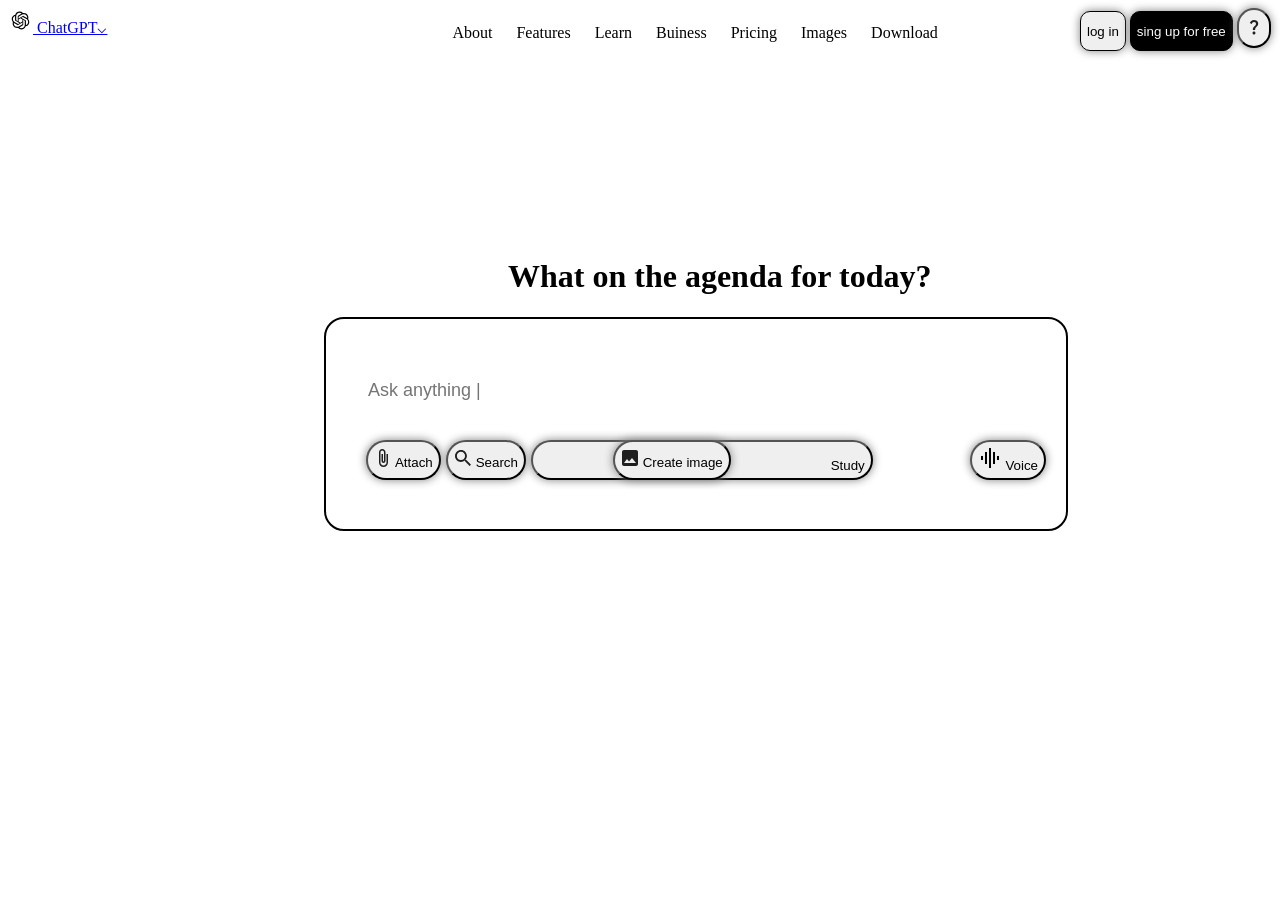
<file: index.html>
<!DOCTYPE html>
<html lang="en">
<head>
    <meta charset="UTF-8">
    <meta name="viewport" content="width=device-width, initial-scale=1.0">
    <title>Document</title>
    <link href="https://fonts.googleapis.com/icon?family=Material+Icons" rel="stylesheet">
    <link href="https://fonts.googleapis.com/icon?family=Material+Icons"
      rel="stylesheet">
    <link rel="stylesheet" href="index.css">
</head>
<body>
    <section class="navigation">
       <a  class="logo" href="index.html" title="ChatGPT">
     <svg class="logo-img" xmlns="http://www.w3.org/2000/svg" shape-rendering="geometricPrecision" text-rendering="geometricPrecision" image-rendering="optimizeQuality" fill-rule="evenodd" clip-rule="evenodd" viewBox="0 0 512 509.639"><path fill="#fff" d="M115.612 0h280.775C459.974 0 512 52.026 512 115.612v278.415c0 63.587-52.026 115.613-115.613 115.613H115.612C52.026 509.64 0 457.614 0 394.027V115.612C0 52.026 52.026 0 115.612 0z"/><path fill-rule="nonzero" d="M412.037 221.764a90.834 90.834 0 004.648-28.67 90.79 90.79 0 00-12.443-45.87c-16.37-28.496-46.738-46.089-79.605-46.089-6.466 0-12.943.683-19.264 2.04a90.765 90.765 0 00-67.881-30.515h-.576c-.059.002-.149.002-.216.002-39.807 0-75.108 25.686-87.346 63.554-25.626 5.239-47.748 21.31-60.682 44.03a91.873 91.873 0 00-12.407 46.077 91.833 91.833 0 0023.694 61.553 90.802 90.802 0 00-4.649 28.67 90.804 90.804 0 0012.442 45.87c16.369 28.504 46.74 46.087 79.61 46.087a91.81 91.81 0 0019.253-2.04 90.783 90.783 0 0067.887 30.516h.576l.234-.001c39.829 0 75.119-25.686 87.357-63.588 25.626-5.242 47.748-21.312 60.682-44.033a91.718 91.718 0 0012.383-46.035 91.83 91.83 0 00-23.693-61.553l-.004-.005zM275.102 413.161h-.094a68.146 68.146 0 01-43.611-15.8 56.936 56.936 0 002.155-1.221l72.54-41.901a11.799 11.799 0 005.962-10.251V241.651l30.661 17.704c.326.163.55.479.596.84v84.693c-.042 37.653-30.554 68.198-68.21 68.273h.001zm-146.689-62.649a68.128 68.128 0 01-9.152-34.085c0-3.904.341-7.817 1.005-11.663.539.323 1.48.897 2.155 1.285l72.54 41.901a11.832 11.832 0 0011.918-.002l88.563-51.137v35.408a1.1 1.1 0 01-.438.94l-73.33 42.339a68.43 68.43 0 01-34.11 9.12 68.359 68.359 0 01-59.15-34.11l-.001.004zm-19.083-158.36a68.044 68.044 0 0135.538-29.934c0 .625-.036 1.731-.036 2.5v83.801l-.001.07a11.79 11.79 0 005.954 10.242l88.564 51.13-30.661 17.704a1.096 1.096 0 01-1.034.093l-73.337-42.375a68.36 68.36 0 01-34.095-59.143 68.412 68.412 0 019.112-34.085l-.004-.003zm251.907 58.621l-88.563-51.137 30.661-17.697a1.097 1.097 0 011.034-.094l73.337 42.339c21.109 12.195 34.132 34.746 34.132 59.132 0 28.604-17.849 54.199-44.686 64.078v-86.308c.004-.032.004-.065.004-.096 0-4.219-2.261-8.119-5.919-10.217zm30.518-45.93c-.539-.331-1.48-.898-2.155-1.286l-72.54-41.901a11.842 11.842 0 00-5.958-1.611c-2.092 0-4.15.558-5.957 1.611l-88.564 51.137v-35.408l-.001-.061a1.1 1.1 0 01.44-.88l73.33-42.303a68.301 68.301 0 0134.108-9.129c37.704 0 68.281 30.577 68.281 68.281a68.69 68.69 0 01-.984 11.545v.005zm-191.843 63.109l-30.668-17.704a1.09 1.09 0 01-.596-.84v-84.692c.016-37.685 30.593-68.236 68.281-68.236a68.332 68.332 0 0143.689 15.804 63.09 63.09 0 00-2.155 1.222l-72.54 41.9a11.794 11.794 0 00-5.961 10.248v.068l-.05 102.23zm16.655-35.91l39.445-22.782 39.444 22.767v45.55l-39.444 22.767-39.445-22.767v-45.535z"/>

    </svg>    
     ChatGPT⌵</a>  
     
    <nav>
    <ul>
    
        <li>About</li>
        <li>Features</li>
        <li>Learn</li>
        <li>Buiness</li>
        <li>Pricing</li>
        <li> <a class="images-a" href="images.html">Images</a></li>
        <li>Download</li>
    </ul>
    </nav>
    <div class="nav-button">
    <button class="log-in">log in</button>
    <button class="sing">sing up for free</button>
    <button class="button-nav">
        <svg xmlns="http://www.w3.org/2000/svg" enable-background="new 0 0 20 20" height="18px" viewBox="1 1 18 18" width="18px" fill="#1f1f1f"><g><rect fill="none" height="20" width="20"/></g><g><path d="M9.29,10.58c0.6-1.07,1.73-1.7,2.39-2.65c0.7-0.99,0.31-2.85-1.67-2.85c-1.3,0-1.94,0.98-2.2,1.8l-2-0.84 C6.35,4.41,7.83,3,9.99,3c1.81,0,3.05,0.82,3.68,1.85c0.54,0.88,0.86,2.54,0.02,3.77c-0.92,1.36-1.81,1.78-2.28,2.65 c-0.19,0.35-0.27,0.58-0.27,1.72H8.91C8.91,12.4,8.82,11.42,9.29,10.58z M11.5,16c0,0.83-0.67,1.5-1.5,1.5 c-0.83,0-1.5-0.67-1.5-1.5c0-0.83,0.67-1.5,1.5-1.5C10.83,14.5,11.5,15.17,11.5,16z"/></g></svg>
    </button>
    </div>
    </section>
     <h1 class="titel">What on the agenda for today?</h1> 
     <main class="main">
      
    
    <div class="header">
    <input type="text" name="Ask-anything." id="Ask-anything" placeholder="Ask anything |">
     </div>
     <br>
    <button class="Attach">
        <svg xmlns="http://www.w3.org/2000/svg" height="18px" viewBox="1 1 18 18" width="18px" fill="#1f1f1f"><path d="M0 0h20v20H0V0z" fill="none"/><path d="M10.5 19C8.01 19 6 16.98 6 14.5V4.25C6 2.46 7.46 1 9.25 1s3.25 1.45 3.25 3.25V13c0 1.11-.89 2-2 2-1.1 0-2-.9-2-2V6H10v7c0 .27.23.5.5.5.28 0 .5-.23.5-.5V4.25c0-.96-.78-1.75-1.75-1.75S7.5 3.29 7.5 4.25V14.5c0 1.66 1.35 3 3 3 1.66 0 3-1.35 3-3V6H15v8.5c0 .9 0 0 0 0 0 2.49-2.02 4.5-4.5 4.5z"/></svg>
    Attach</button>
    <button class="Search">
      <svg xmlns="http://www.w3.org/2000/svg" height="18px" viewBox="1 1 18 18" width="18px" fill="#1f1f1f"><path d="M0 0h20v20H0V0z" fill="none"/><path d="M13.37 12h-.72l-.19-.19c.9-1.04 1.44-2.34 1.44-3.82 0-3.28-2.61-6-5.89-6S2 4.72 2 8s2.66 5.89 5.95 5.89c1.47 0 2.83-.54 3.87-1.44l.18.2v.72L16.64 18 18 16.64 13.37 12zm-5.42.06c-2.28 0-4.12-1.84-4.12-4.12s1.84-4.12 4.12-4.12 4.12 1.84 4.12 4.12-1.85 4.12-4.12 4.12z"/></svg>
     Search</button>
     <button class="Study ">
       <span class="material-icons">
       auto_stories
       </span>
      Study</button>
     <button class="Create-image">
       <svg xmlns="http://www.w3.org/2000/svg" height="18px" viewBox="1 1 18 18" width="18px" fill="#1f1f1f"><path d="M0 0h20v20H0V0z" fill="none"/><path d="M18 16c0 1.1-.9 2-2 2H4c-1.1 0-2-.9-2-2V4c0-1.1.9-2 2-2h12c1.1 0 2 .9 2 2v12zM7 11l-3 4h12l-4-5-3 3.5L7 11z"/></svg>
     Create image</button>
     <button class="Voice ">
<span class="material-icons">
graphic_eq
</span>
     Voice</button>
   
   




    </main>
    



</body>
</html>
</file>
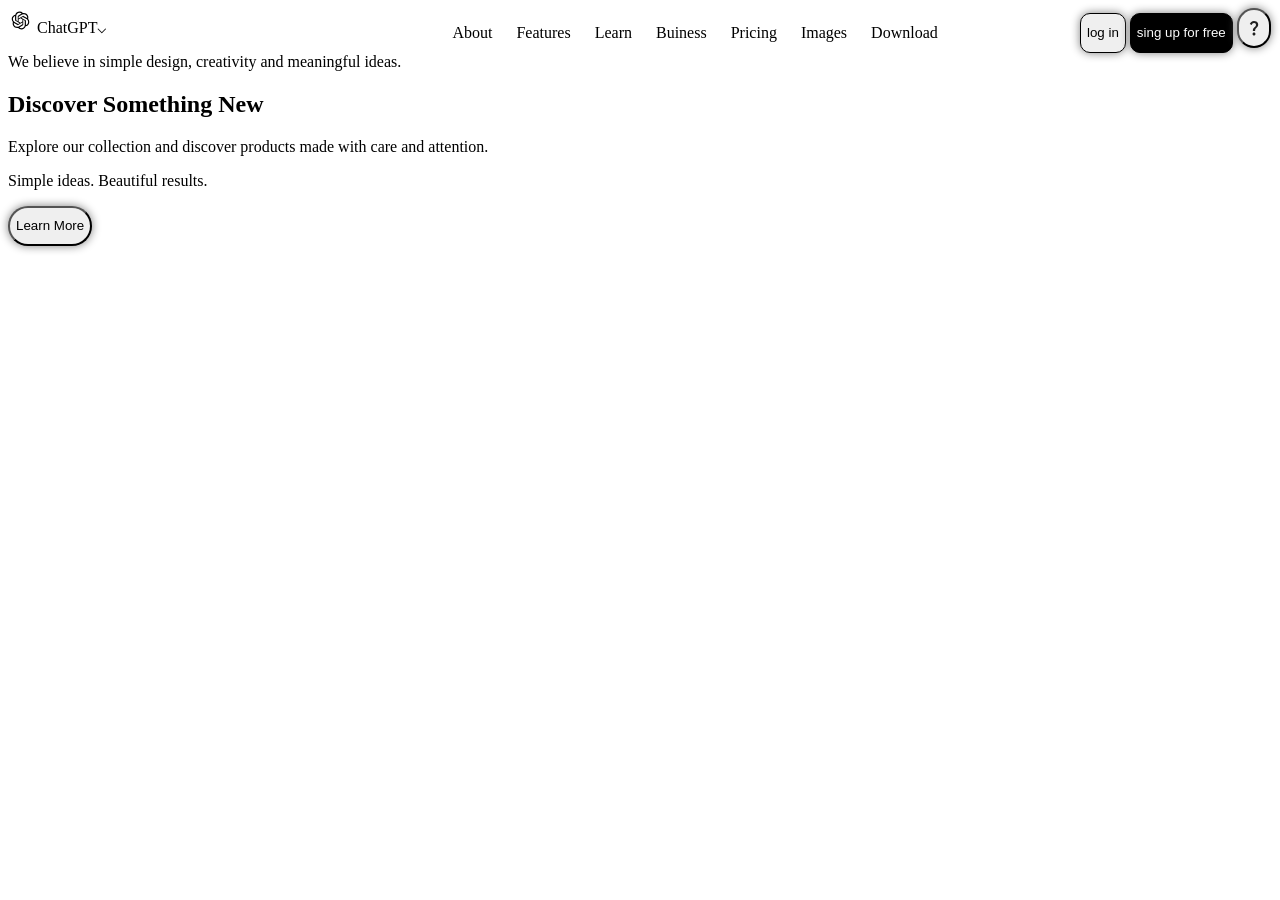
<file: agent.html>
<html lang="en">
<head>
    <meta charset="UTF-8">
    <meta name="viewport" content="width=device-width, initial-scale=1.0">
    <title>Document</title>
    <link href="https://fonts.googleapis.com/icon?family=Material+Icons" rel="stylesheet">
    <link href="https://fonts.googleapis.com/icon?family=Material+Icons"
      rel="stylesheet">
    <link rel="stylesheet" href="index.css">
</head>
<body>
    <section class="navigation">
       <a  class="logo" href="index.html" title="ChatGPT"></a>
     <svg class="logo-img" xmlns="http://www.w3.org/2000/svg" shape-rendering="geometricPrecision" text-rendering="geometricPrecision" image-rendering="optimizeQuality" fill-rule="evenodd" clip-rule="evenodd" viewBox="0 0 512 509.639"><path fill="#fff" d="M115.612 0h280.775C459.974 0 512 52.026 512 115.612v278.415c0 63.587-52.026 115.613-115.613 115.613H115.612C52.026 509.64 0 457.614 0 394.027V115.612C0 52.026 52.026 0 115.612 0z"/><path fill-rule="nonzero" d="M412.037 221.764a90.834 90.834 0 004.648-28.67 90.79 90.79 0 00-12.443-45.87c-16.37-28.496-46.738-46.089-79.605-46.089-6.466 0-12.943.683-19.264 2.04a90.765 90.765 0 00-67.881-30.515h-.576c-.059.002-.149.002-.216.002-39.807 0-75.108 25.686-87.346 63.554-25.626 5.239-47.748 21.31-60.682 44.03a91.873 91.873 0 00-12.407 46.077 91.833 91.833 0 0023.694 61.553 90.802 90.802 0 00-4.649 28.67 90.804 90.804 0 0012.442 45.87c16.369 28.504 46.74 46.087 79.61 46.087a91.81 91.81 0 0019.253-2.04 90.783 90.783 0 0067.887 30.516h.576l.234-.001c39.829 0 75.119-25.686 87.357-63.588 25.626-5.242 47.748-21.312 60.682-44.033a91.718 91.718 0 0012.383-46.035 91.83 91.83 0 00-23.693-61.553l-.004-.005zM275.102 413.161h-.094a68.146 68.146 0 01-43.611-15.8 56.936 56.936 0 002.155-1.221l72.54-41.901a11.799 11.799 0 005.962-10.251V241.651l30.661 17.704c.326.163.55.479.596.84v84.693c-.042 37.653-30.554 68.198-68.21 68.273h.001zm-146.689-62.649a68.128 68.128 0 01-9.152-34.085c0-3.904.341-7.817 1.005-11.663.539.323 1.48.897 2.155 1.285l72.54 41.901a11.832 11.832 0 0011.918-.002l88.563-51.137v35.408a1.1 1.1 0 01-.438.94l-73.33 42.339a68.43 68.43 0 01-34.11 9.12 68.359 68.359 0 01-59.15-34.11l-.001.004zm-19.083-158.36a68.044 68.044 0 0135.538-29.934c0 .625-.036 1.731-.036 2.5v83.801l-.001.07a11.79 11.79 0 005.954 10.242l88.564 51.13-30.661 17.704a1.096 1.096 0 01-1.034.093l-73.337-42.375a68.36 68.36 0 01-34.095-59.143 68.412 68.412 0 019.112-34.085l-.004-.003zm251.907 58.621l-88.563-51.137 30.661-17.697a1.097 1.097 0 011.034-.094l73.337 42.339c21.109 12.195 34.132 34.746 34.132 59.132 0 28.604-17.849 54.199-44.686 64.078v-86.308c.004-.032.004-.065.004-.096 0-4.219-2.261-8.119-5.919-10.217zm30.518-45.93c-.539-.331-1.48-.898-2.155-1.286l-72.54-41.901a11.842 11.842 0 00-5.958-1.611c-2.092 0-4.15.558-5.957 1.611l-88.564 51.137v-35.408l-.001-.061a1.1 1.1 0 01.44-.88l73.33-42.303a68.301 68.301 0 0134.108-9.129c37.704 0 68.281 30.577 68.281 68.281a68.69 68.69 0 01-.984 11.545v.005zm-191.843 63.109l-30.668-17.704a1.09 1.09 0 01-.596-.84v-84.692c.016-37.685 30.593-68.236 68.281-68.236a68.332 68.332 0 0143.689 15.804 63.09 63.09 0 00-2.155 1.222l-72.54 41.9a11.794 11.794 0 00-5.961 10.248v.068l-.05 102.23zm16.655-35.91l39.445-22.782 39.444 22.767v45.55l-39.444 22.767-39.445-22.767v-45.535z"/>

    </svg>    
     ChatGPT⌵</a>  
     
    <nav>
    <ul>
    
        <li>About</li>
        <li>Features</li>
        <li>Learn</li>
        <li>Buiness</li>
        <li>Pricing</li>
        <li> <a class="images-a" href="images.html">Images</a></li>
        <li>Download</li>
    </ul>
    </nav>
    <div class="nav-button">
    <button class="log-in">log in</button>
    <button class="sing">sing up for free</button>
    <button class="button-nav">
        <svg xmlns="http://www.w3.org/2000/svg" enable-background="new 0 0 20 20" height="18px" viewBox="1 1 18 18" width="18px" fill="#1f1f1f"><g><rect fill="none" height="20" width="20"/></g><g><path d="M9.29,10.58c0.6-1.07,1.73-1.7,2.39-2.65c0.7-0.99,0.31-2.85-1.67-2.85c-1.3,0-1.94,0.98-2.2,1.8l-2-0.84 C6.35,4.41,7.83,3,9.99,3c1.81,0,3.05,0.82,3.68,1.85c0.54,0.88,0.86,2.54,0.02,3.77c-0.92,1.36-1.81,1.78-2.28,2.65 c-0.19,0.35-0.27,0.58-0.27,1.72H8.91C8.91,12.4,8.82,11.42,9.29,10.58z M11.5,16c0,0.83-0.67,1.5-1.5,1.5 c-0.83,0-1.5-0.67-1.5-1.5c0-0.83,0.67-1.5,1.5-1.5C10.83,14.5,11.5,15.17,11.5,16z"/></g></svg>
    </button>
    </div>
     </section>
     <section class="container">
        <div class="right">
            <section class="inner-right">
                <p>
                    We believe in simple design,
                    creativity and meaningful ideas.
                </p>
            </section>
        </div>
        <div class="left">
            <h1 class="titel-left">Discover Something New</h1>

            <p class="content-left">
                Explore our collection and discover
                products made with care and attention.
            </p>

            <p class="gray-text">
                Simple ideas. Beautiful results.
            </p>

            <button>Learn More</button>
        </div>

     </section>
</body>
</html>
</file>
<file: index.css>
.navigation {
   width: 100%; 
   
   margin: 0 auto;
position: relative;

}


logo{
    display: inline-block;
   color: black;
    text-decoration: none;
     
}
.logo:hover,
.logo:active,
.logo:visited {
    color: black;
    text-decoration: none;
}
.logo-img{
      height:25px;
    width: 25px;
     display: inline-block;
}
nav {
display: inline-block;

position: absolute;
left: 32%;
 gap: 20px;

}
ul {
  list-style-type: none;
  display: inline-block;
  
}
li {display: inline-block;
 margin-right: 20px;}
.nav-button{
    position: absolute;
    right: 0.1%;
    display: inline-block;
    
}
.sing{
    color: rgb(252, 252, 252);
    background-color: black;
    border: 1px solid black;
    border-radius: 10px;
}
.log-in{
    border: 1px solid black;
    border-radius: 10px;
}

.main{
    border: 2px solid black;
    border-radius: 20px;
    position: relative;
    top: 200px;
    height: 170px;
    width: 700px;
    left: 25%;
    

    padding: 20px;

}
.titel{
    position: relative;
     top: 200px;
    left:500px;


}
.Attach{
    position: absolute;
    display: inline-block;
    left: 40px;
    
}
.Search{position: absolute;
    display: inline-block;
    left: 120px;
}
.Study {position: absolute;
    display: inline-block;
    left: 205px;

}
.Create-image{position: absolute;
    display: inline-block;
     left: 287px;
}
.Voice {position: absolute;
    display: inline-block;
    right: 20px;
    
}
#Ask-anything {
    border: none;
    font-size: large;
    margin-top: 40px;
    margin-bottom: 20px;
    margin-left: 20px;
   

}
button {
    border-radius: 20px;
    height: 40px;
    box-shadow: 0 0 10px gray;
}
.images-a{
    text-decoration: none; 
    color: inherit; 
}
</file>
